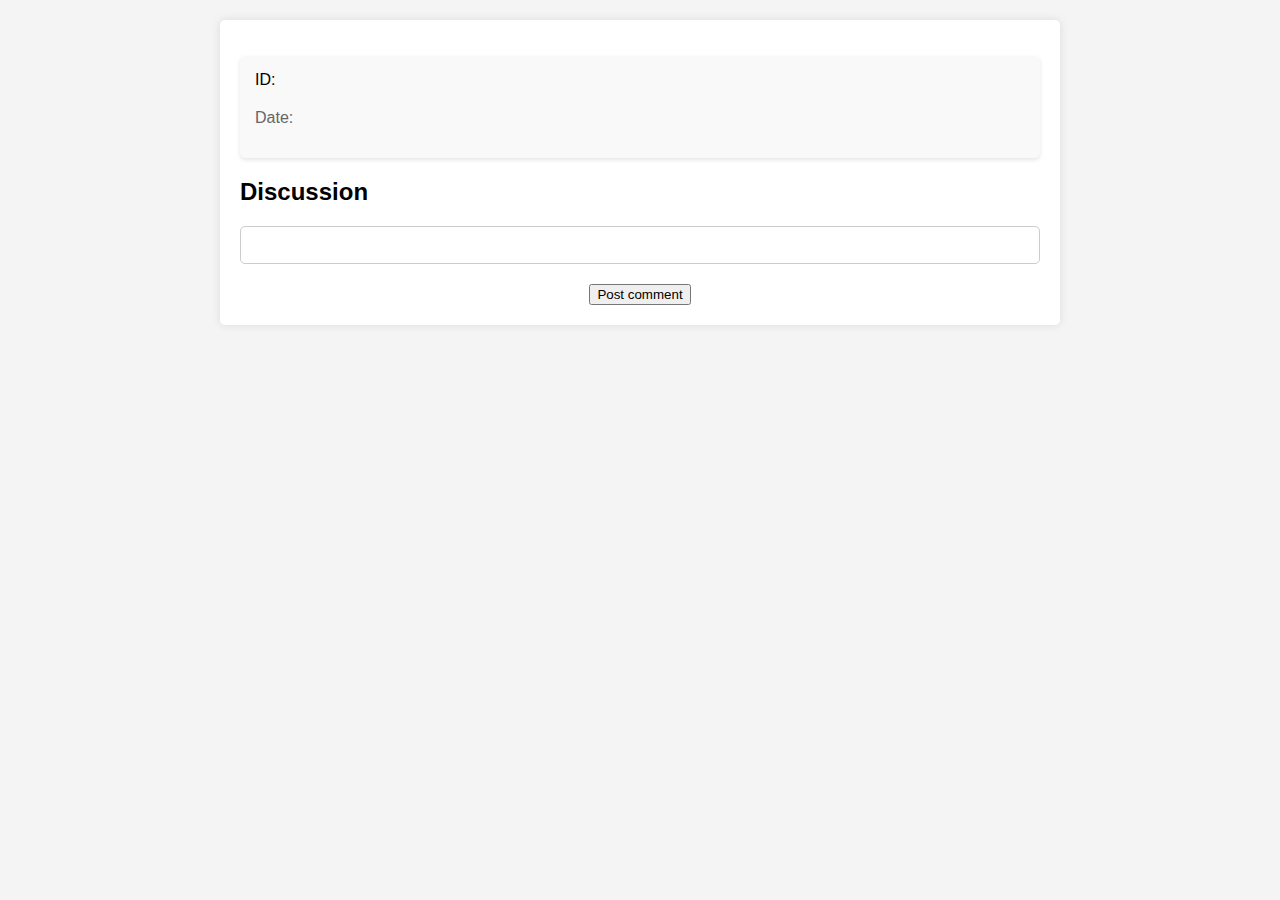
<file: OnlineDiscussionForum2/src/main/resources/templates/post-detail.html>
<!DOCTYPE html>
<html xmlns:th="http://www.thymeleaf.org">
<head>
  <meta charset="UTF-8">
  <title>Post Detail</title>
  <style>
    body {
      font-family: Arial, sans-serif;
      margin: 0;
      padding: 0;
      background-color: #f4f4f4;
    }
    .container {
      max-width: 800px;
      margin: 20px auto;
      padding: 20px;
      background-color: #fff;
      border-radius: 5px;
      box-shadow: 0 0 10px rgba(0, 0, 0, 0.1);
    }
    h1 {
      text-align: center;
      color: #333;
    }
    .post-content {
      margin-bottom: 20px;
      padding: 15px;
      background-color: #f9f9f9;
      border-radius: 5px;
      box-shadow: 0 2px 4px rgba(0, 0, 0, 0.1);
    }
    .post-title {
      font-size: 24px;
      margin-bottom: 10px;
      color: #333;
    }
    .post-date {
      color: #666;
    }
    .post-description {
      margin-bottom: 10px;
      color: #777;
    }
    .add-thread-btn {
      text-align: center;
      margin-top: 20px;
    }
    .thread-container {
      margin-top: 20px;
    }
    .thread {
      border: 1px solid #ccc;
      padding: 10px;
      margin-bottom: 10px;
      border-radius: 5px;
    }
    .thread-content {
      color: #333;
    }
    .thread-textbox {
      display: none;
      margin-top: 20px;
    }
    #threadContent {
      width: 100%;
      padding: 10px;
      margin-bottom: 10px;
      border: 1px solid #ccc;
      border-radius: 5px;
    }
    #saveThreadBtn {
      display: block;
      width: 100%;
      padding: 10px;
      background-color: #007bff;
      color: #fff;
      border: none;
      border-radius: 5px;
      cursor: pointer;
    }
  </style>
</head>
<body>
<div class="container">
  <h1 class="post-title" th:text="${post.title}"></h1>
  <div class="post-content">
    <!-- Display post details -->
    <span class="post-id">ID: <span th:text="${post.id}"></span></span><br>
    <h2 class="post-title" th:text="${post.title}"></h2>
    <p class="post-date">Date: <span th:text="${#dates.format(post.date, 'dd/MM/yyyy HH:mm')}"></span></p>
    <p class="post-description" th:text="${post.description}"></p>
  </div>

  <!-- Display all threads -->
  <div class="thread-container">
    <h2>Discussion</h2>
    <div th:each="thread : ${post.threads}" class="thread">
      <p class="thread-content" th:text="${thread.content}"></p>
    </div>
  </div>

  <!-- Add button to open thread textbox -->
  <div class="add-thread-btn">
    <button id="addThreadBtn">Post comment</button>
  </div>

  <!-- Thread textbox -->
  <div class="thread-textbox" style="display: none;">
    <form id="threadForm" action="/api/posts/posts/{postId}/threads/new" method="post">
      <textarea id="threadContent" name="content" rows="4" cols="50" placeholder="Enter your comment"></textarea>
      <input type="submit" value="Post comment">
    </form>
  </div>
</div>

<script>
  document.getElementById('addThreadBtn').addEventListener('click', function() {
    // Toggle display of thread textbox
    document.querySelector('.thread-textbox').style.display = 'block';
  });

  document.getElementById('threadForm').addEventListener('submit', function(event) {
    event.preventDefault(); // Prevent the default form submission

    // Get thread content
    var threadContent = document.getElementById('threadContent').value;

    // Get post ID
    var postId = document.querySelector('.post-id span').textContent;

    // Send form data to server
    var formData = new FormData(this);
    formData.append('postId', postId); // Append post ID to the form data

    fetch('/api/posts/posts/' + postId + '/threads/new', {
      method: 'POST',
      body: formData
    })
            .then(response => {
              if (response.ok) {
                // alert('Thread saved successfully');
                location.reload(); // Reload the page to show the new thread
              } else {
                throw new Error('Error posting comment');
              }
            })
            .catch(error => {
              alert(error.message);
            });
  });

  // Log thread content and elements to console
  var threads = document.querySelectorAll('.thread-content');
  threads.forEach(function(thread) {
    console.log(thread.textContent);
  });

  var threads1 = document.querySelectorAll('.thread');
  threads1.forEach(function(thread) {
    console.log(thread);
  });

</script>
</body>
</html>
</file>
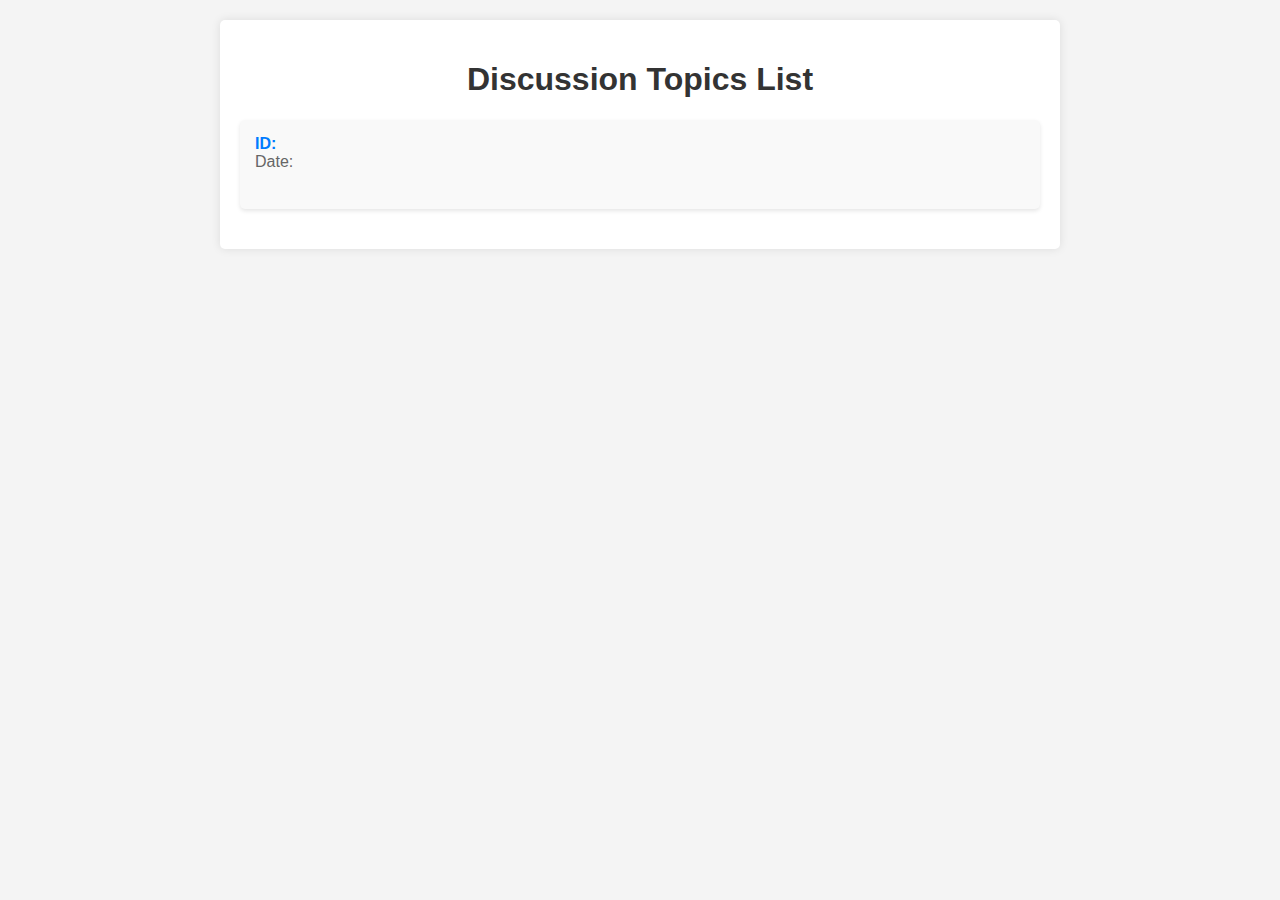
<file: OnlineDiscussionForum2/src/main/resources/templates/post-list.html>
<!DOCTYPE html>
<html xmlns:th="http://www.thymeleaf.org">
<head>
    <meta charset="UTF-8">
    <title>Discussion Topics List</title>
    <style>
        body {
            font-family: Arial, sans-serif;
            margin: 0;
            padding: 0;
            background-color: #f4f4f4;
        }
        .container {
            max-width: 800px;
            margin: 20px auto;
            padding: 20px;
            background-color: #fff;
            border-radius: 5px;
            box-shadow: 0 0 10px rgba(0, 0, 0, 0.1);
        }
        h1 {
            text-align: center;
            color: #333;
        }
        ul {
            list-style-type: none;
            padding: 0;
        }
        li {
            margin-bottom: 20px;
            padding: 15px;
            background-color: #f9f9f9;
            border-radius: 5px;
            box-shadow: 0 2px 4px rgba(0, 0, 0, 0.1);
        }
        .post-id {
            font-weight: bold;
            color: #007bff;
        }
        .post-date {
            color: #666;
        }
        .post-title {
            font-size: 20px;
            margin-bottom: 5px;
            color: #333;
        }
        .post-description {
            color: #777;
        }
    </style>
</head>
<body>
<div class="container">
    <h1>Discussion Topics List</h1>
    <ul>
        <!-- Loop through each post and display its ID, date, title, and description -->
        <li th:each="post : ${posts}">
            <span class="post-id">ID: <span th:text="${post.id}"></span></span><br>
            <span class="post-date">Date: <span th:text="${#dates.format(post.date, 'dd/MM HH:mm')}"></span></span><br>
            <!-- Add hyperlink to the post title -->
            <span class="post-title">
                    <a th:href="@{'/api/posts/post/' + ${post.id}}" target="_blank"><span th:text="${post.title}"></span></a>
                </span><br>
            <span class="post-description" th:text="${post.description}"></span>
        </li>
    </ul>
</div>
</body>
</html>
</file>
